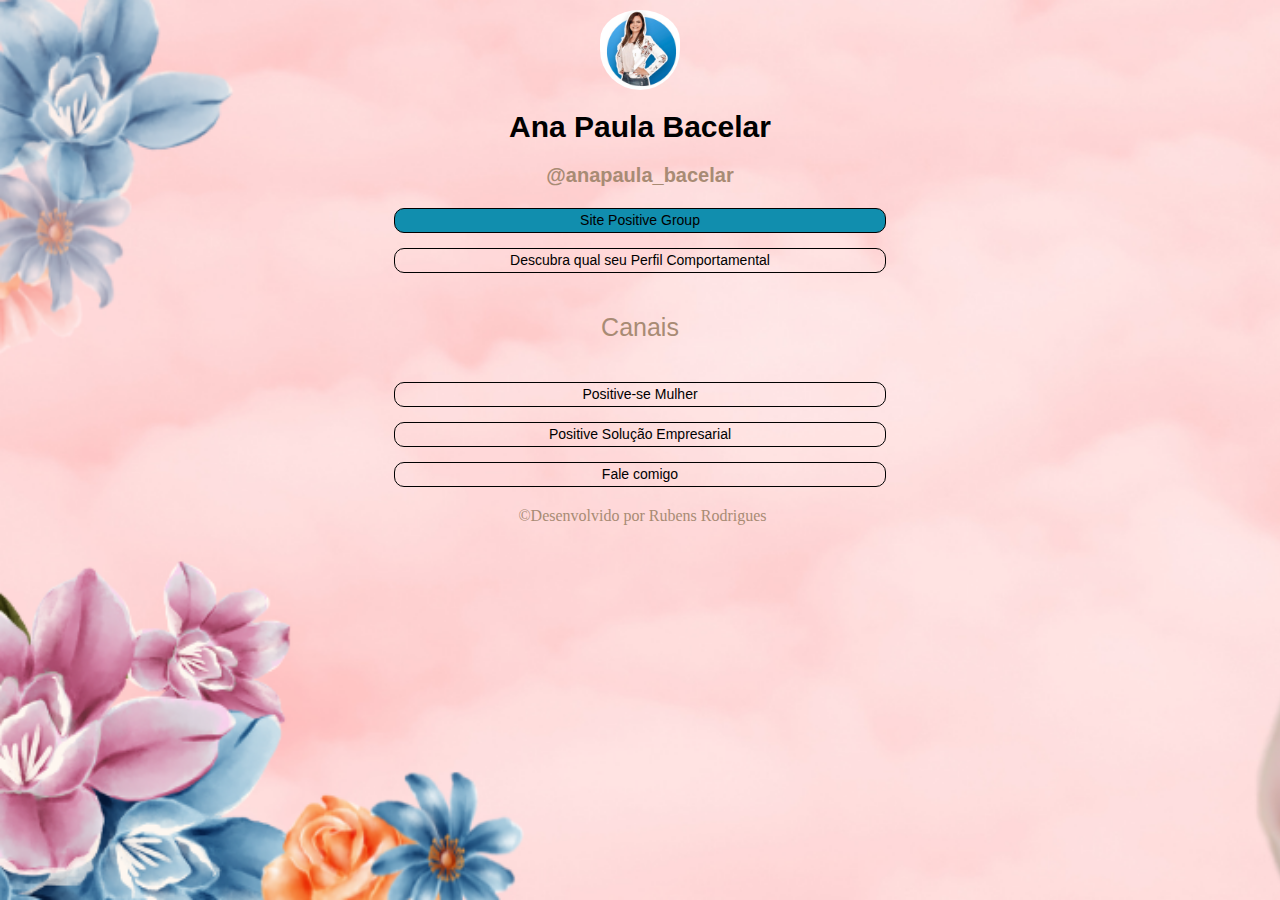
<file: index.html>
<!DOCTYPE html>
<html lang="pr-BR">
<head>
    <meta charset="UTF-8">
    <meta http-equiv="X-UA-Compatible" content="IE=edge">
    <meta name="viewport" content="width=device-width, initial-scale=1.0">
    <title>Link Bio</title>
    <link rel="stylesheet" href="style.css">
</head>

<body> 
  <div class="container">
    <div>
      <img src="img/foto.png" alt="Foto Perfil">
    </div> 
    <div class="nome">         
      <h1>Ana Paula Bacelar</h1>
      <h2>@anapaula_bacelar</h2>
    </div>
    <div class="itens">
        <ul>
        <li id="a1"><a href="https://www.positiveempresarial.com.br" target="_blank">Site Positive Group</a></li>
        <li><a href="https://cisassessment.com.br/degustacao/anabacelar" target="_blank">Descubra qual seu Perfil Comportamental</a></li>
        <p>Canais</p>
        <li><a href="https://www.instagram.com/p/CPVixuPhv-S/?utm_medium=copy_link" target="_blank">Positive-se Mulher</a></li>
        <li><a href="https://www.instagram.com/positive.Group/" target="_blank">Positive Solução Empresarial</a></li>
        <li><a href="https://api.whatsapp.com/send/?phone=5586998219142&text&type=phone_number&app_absent=0" target="_blank">Fale comigo</a></li>
      </ul>
    </div>    
    <footer id="rodape">
      <ul>&copy;Desenvolvido por Rubens Rodrigues</ul>
    </footer>
  </div> 
</body>
</html>
</file>
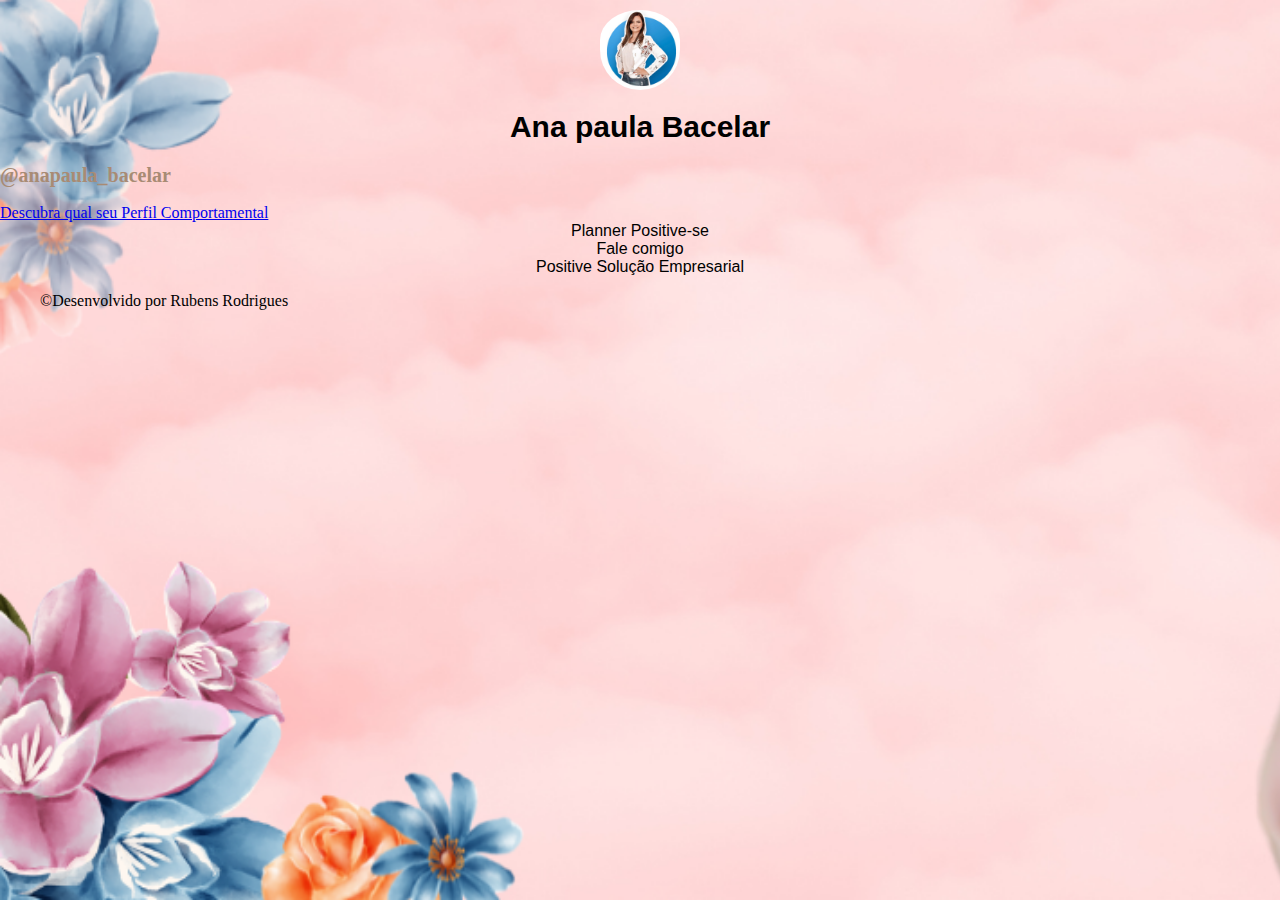
<file: idex.html>
<!DOCTYPE html>
<html lang="pr-BR">
<head>
    <meta charset="UTF-8">
    <meta http-equiv="X-UA-Compatible" content="IE=edge">
    <meta name="viewport" content="width=device-width, initial-scale=1.0">
    <title>Link Bio</title>
    <link rel="stylesheet" href="style.css">
</head>

<body>
    <div class="foto">
        <img src="foto.png" alt="Foto Perfil">
     </div>
          
    <h1 class="nome">Ana paula Bacelar</h1>
    <h2 class="insta">@anapaula_bacelar</h2>
    <section class="corpo">
              <div class="itens1">
                <a href="https://cisassessment.com.br/degustacao/anabacelar" target="_blank">Descubra qual seu Perfil Comportamental</a>
              </div>
              <div class="itens">
                <a href="https://www.instagram.com/p/CPVixuPhv-S/?utm_medium=copy_link" target="_blank">Planner Positive-se</a>
              </div>
              <div class="itens">
                <a href="https://api.whatsapp.com/send/?phone=5586998219142&text&type=phone_number&app_absent=0" target="_blank">Fale comigo</a>
              </div>
              <div class="itens">
                <a href="https://www.instagram.com/empresarialpositive/" target="_blank">Positive Solução Empresarial</a>
              </div>  
    </section>
    <footer class="rodape">
        <ul>&copy;Desenvolvido por Rubens Rodrigues</ul>
    </footer>
</body>
</html>
</file>
<file: style.css>
body {
    margin: 0;
    padding: 0;
    background-image: url(img/fundo.png);
    background-size: cover;
    width: 100vw;
    height: 100vh;
}
#container {
    display: flex;
    width: 100vw;
    height: 100vh;
    margin: auto; 
}
img{
    border-radius: 100px;
    display: flex;
    padding-top: 10px;
    margin: auto;
}
.nome {
    font-family: sans-serif;
    color: black;
    text-align: center;    
}
h1 {
    font-size: 30px;
}
h2 {
    font-size: 20px;
    color: #a88b74
}
p {
    font-size: 25px;
    font-family: Arial, Helvetica, sans-serif;
    color: #a88b74;
}
.itens {
    width: 500px;
    text-align: center;
    margin: auto;
    
}
.itens ul{
    list-style: none;
    padding: 4px;
    font-size: 14px;
    display: flex;
    flex-direction: column;
    gap: 15px;
}
.itens li {
    border-radius: 10px;
    border: 1px solid black;
    padding: 3px;
}

.itens a{
    text-align: center;
    font-family: sans-serif;
    text-decoration: none;
    color: black; 
    padding-left: 20px; 
    padding-right: 20px;
}
.itens li:hover {
    background-color: #118eae;
    transition: 1s;
}
.itens #a1{
    background-color: #118eae;

}
.itens  #a1:hover{
    background-color: white;
}

#rodape {
    margin: auto;
    text-align: center;
    color: #a88b74;
}
#rodape ul {
    margin-left: -35px;
}

@media screen and (max-width: 500px){
img {
    border-radius: 100px;
    margin-left: 10px;
}
h1 {
   font-size: 24px; 
   margin-top: -20%;
   margin-left: 25%;
}
h2 {
    font-size: 15px;
    margin-top: -3%;
    margin-left: 20%;
}
.itens {
    margin-top: 80px;
    width: 100vw;
}

    
}
</file>
